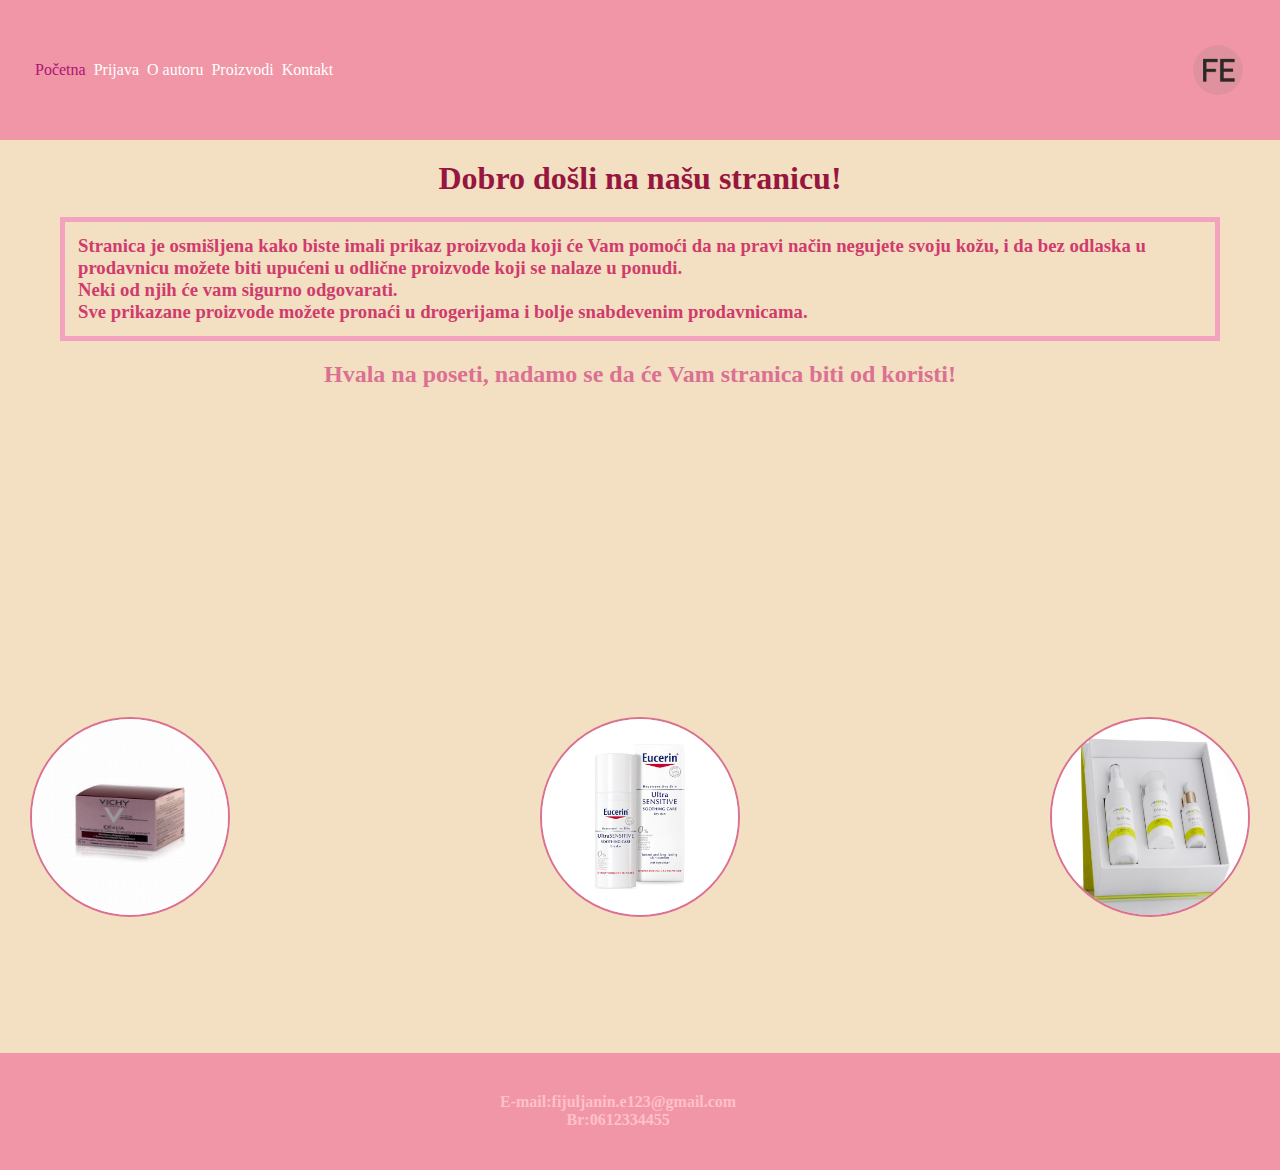
<file: index.html>
<!DOCTYPE html>
<html lang="en">
<head>
    <meta charset="UTF-8">
    <meta http-equiv="X-UA-Compatible" content="IE=edge">
    <meta name="viewport" content="width=device-width, initial-scale=1.0">
    
    <link rel="stylesheet" href="csss/početna.css">
   <script src="projekat.js" defer></script>
    
    <title>Document</title>
    
</head>
<body>
    <div class="glavni">
    <div class="nav">
        <img src="slike/logoo.jpg">
  <ul>
        <li><a class="prvijs" href="početna.html">Početna</a></li>
        <li><a href="o nama.html">Prijava</a></li>
        <li><a href="o autoru.html">O autoru</a></li>
        <li><a href="preporuke.html">Proizvodi</a></li>
        <li><a href="kontakt.html">Kontakt</a></li>
       
    </ul></div>
    <div class="main">
       
        <h1>Dobro došli na našu stranicu!</h1>
        <h3>Stranica je osmišljena kako biste imali prikaz proizvoda koji će Vam pomoći da na pravi način negujete svoju kožu, i da bez odlaska
            u prodavnicu možete biti upućeni u odlične proizvode koji se nalaze u ponudi. <br>
            Neki od njih će vam sigurno odgovarati. <br>
            Sve prikazane proizvode možete pronaći u drogerijama i bolje snabdevenim prodavnicama.

        </h3>
        <h2>Hvala na poseti, nadamo se da će Vam stranica biti od koristi!</h2>
    </div>
    <div class="main1">
        <img src="slike/v.png" alt="">
        <img src="slike/ee.png" alt="">
        <img src="slike/set.jpg" alt="">
    </div>
    <div class="footer">
      <h4> E-mail:fijuljanin.e123@gmail.com <br>
        Br:0612334455 </h4>
    </div>
    </div>
 
</body>
</html>
</file>
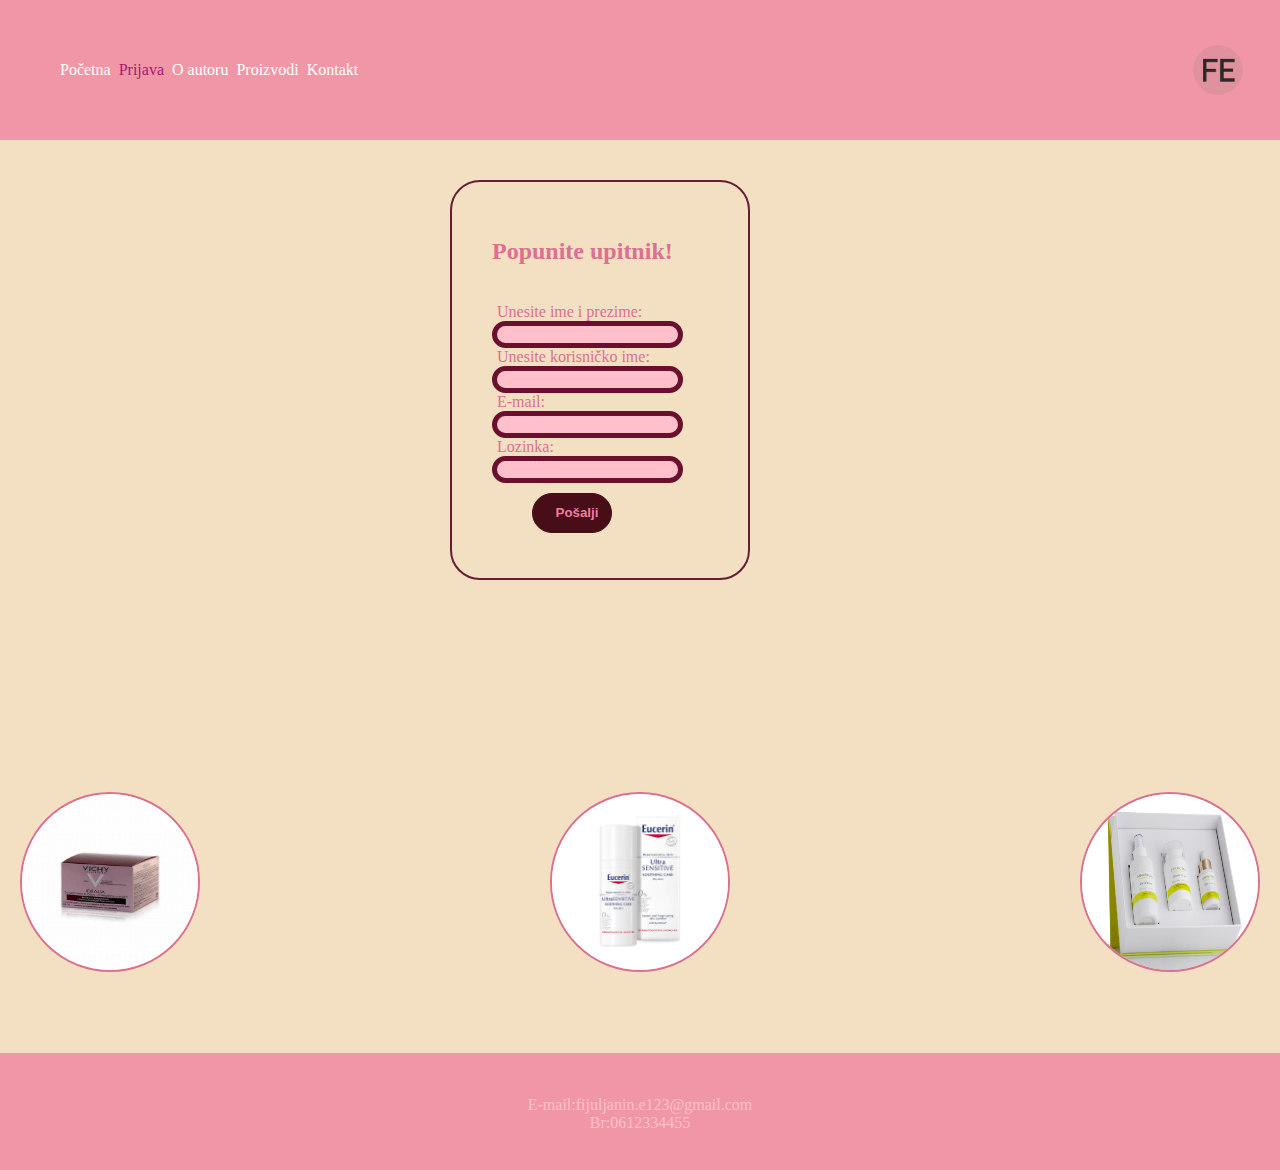
<file: o nama.html>
<!DOCTYPE html>
<html lang="en">
<head>
    <meta charset="UTF-8">
    <meta http-equiv="X-UA-Compatible" content="IE=edge">
    <meta name="viewport" content="width=device-width, initial-scale=1.0">
    <link rel="stylesheet" href="csss/o nama.css">
    <script src="projekat.js" defer></script>
   
    <title>Document</title>
</head>
<body>
    <div class="glavni">
    <div class="nav">
        <img src="slike/logoo.jpg">
  
        <ul>
            <li><a href="početna.html">Početna</a></li>
            <li><a class="prvijs" href="o nama.html">Prijava</a></li>
            <li><a href="o autoru.html">O autoru</a></li>
            <li><a href="preporuke.html">Proizvodi</a></li>
            <li><a href="kontakt.html">Kontakt</a></li>
    </ul></div>
    <div class="main">
        <div class="main3">
        <h2>Popunite upitnik!</h2><br>
        <form>
            <label for="text">Unesite ime i prezime:</label><br>
            <input type="text"><br>
            <label for="text">Unesite korisničko ime:</label><br>
            <input type="text"><br>
            <label for="text">E-mail:</label><br>
            <input type="text"><br>
            <label for="text">Lozinka:</label><br>
           <input type="password"><br>
        </form>
       <button><a href="pocetnaa.html"><h4>Pošalji</h4></a></button>
    </div>
    </div>
        <div class="main1">
            <img src="slike/v.png" alt="">
            <img src="slike/ee.png" alt="">
            <img src="slike/set.jpg" alt="">
        </div>
        <div class="footer">
          <p>E-mail:fijuljanin.e123@gmail.com <br>
            Br:0612334455</p>
        </div>
   
   
    </div>
</body>
</html>
</file>
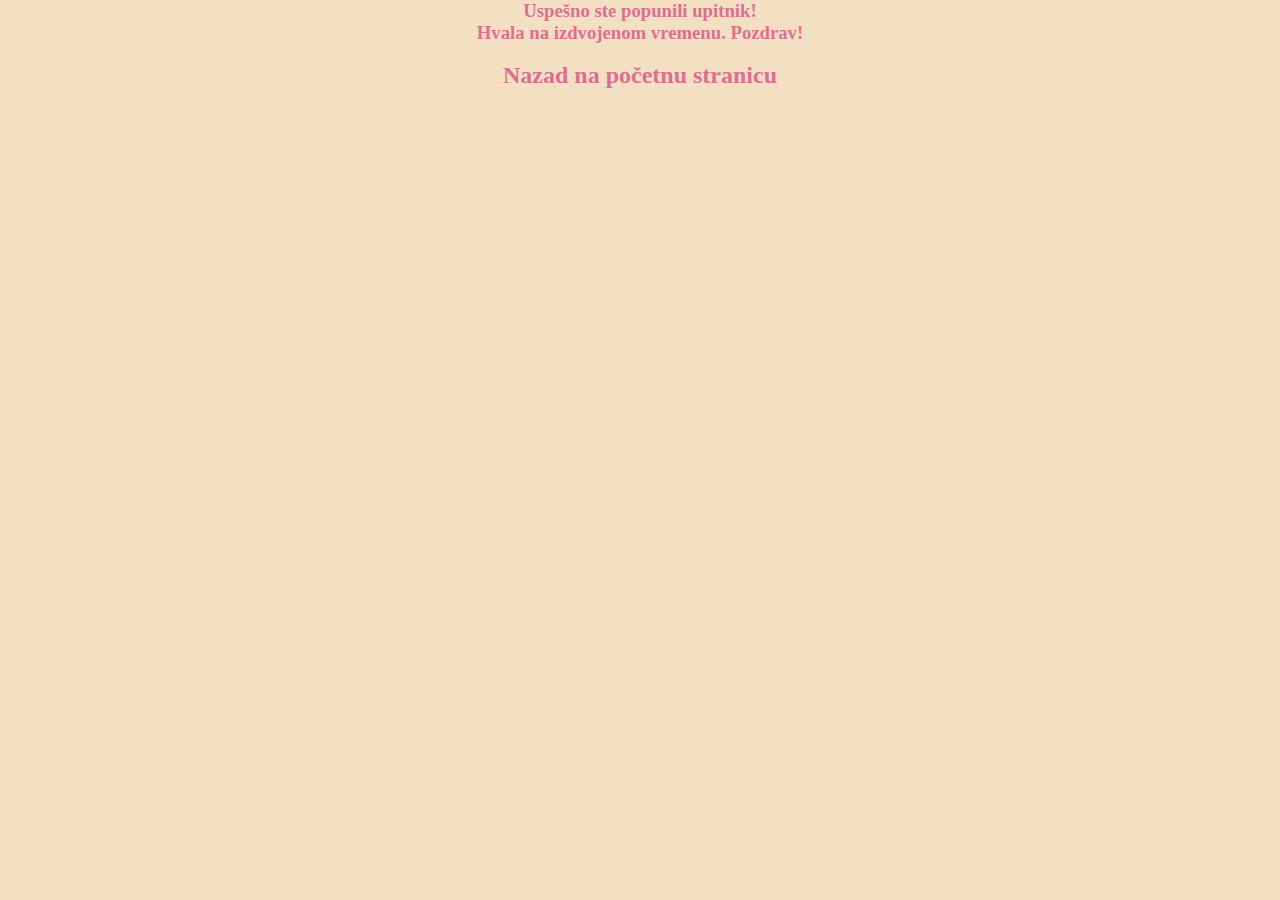
<file: pocetnaa.html>
<!DOCTYPE html>
<html lang="en">
<head>
    <meta charset="UTF-8">
    <meta http-equiv="X-UA-Compatible" content="IE=edge">
    <meta name="viewport" content="width=device-width, initial-scale=1.0">
    <link rel="stylesheet" href="csss/pocetnaa.css">
    <title>Document</title>
</head>
<body> 
    <div class="main">
    <h3>Uspešno ste popunili upitnik!<br>
        Hvala na izdvojenom vremenu.
        Pozdrav!
    </h3><br>
    <a href="početna.html"><h2>Nazad na početnu stranicu</h2></a>
    </div>
</div>
</body>
</html>
</file>
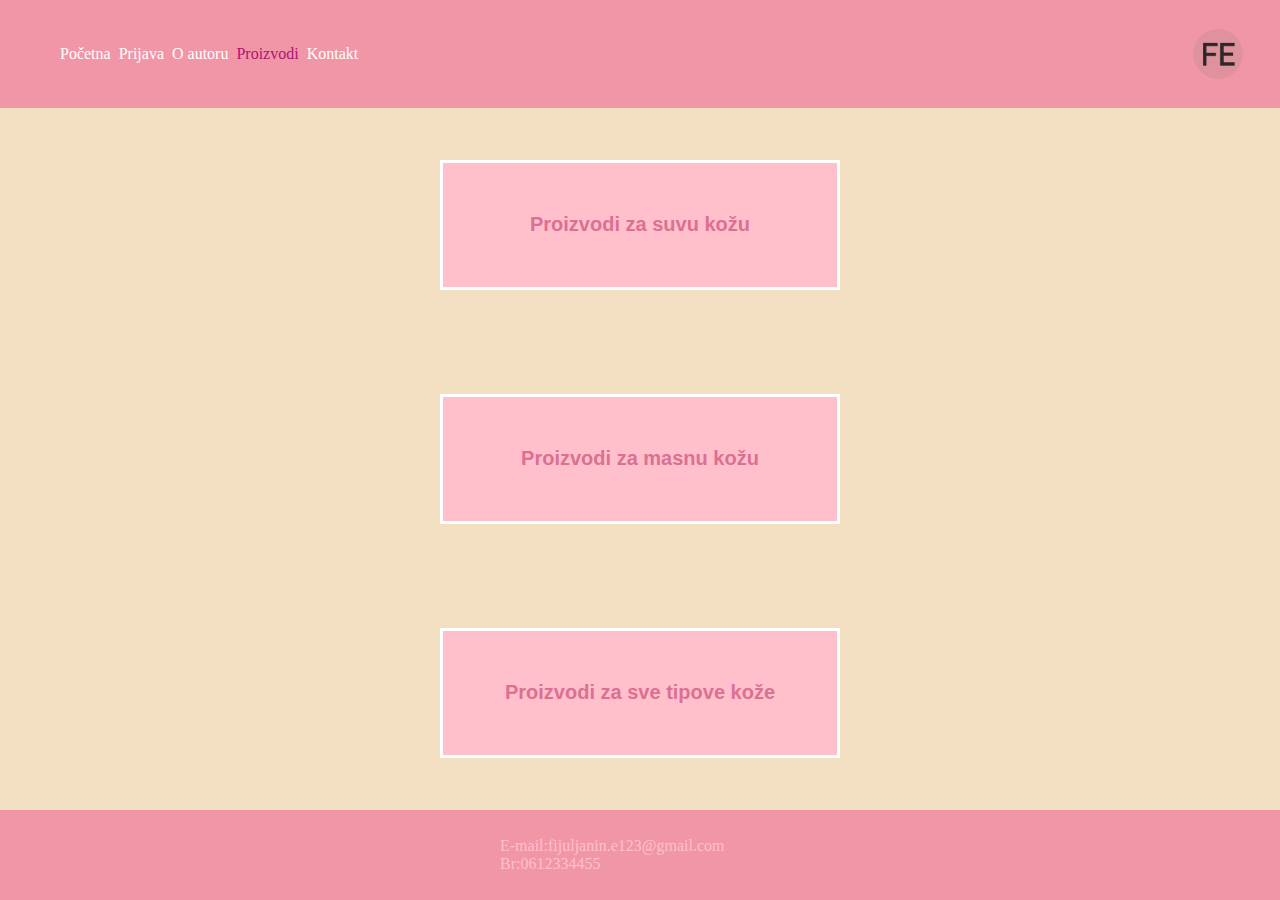
<file: preporuke.html>
<!DOCTYPE html>
<html lang="en">
<head>
    <meta charset="UTF-8">
    <meta http-equiv="X-UA-Compatible" content="IE=edge">
    <meta name="viewport" content="width=device-width, initial-scale=1.0">
    <link rel="stylesheet" href="csss/preporuke.css">
    <script src="projekat.js" defer></script>
   
    <title>Document</title>
</head>
<body>
    <div class="glavni">
    <div class="nav">
        <img src="slike/logoo.jpg">
  
        <ul>
            <li><a href="početna.html">Početna</a></li>
            <li><a href="o nama.html">Prijava</a></li>
            <li><a href="o autoru.html">O autoru</a></li>
            <li><a class="prvijs" href="preporuke.html">Proizvodi</a></li>
            <li><a href="kontakt.html">Kontakt</a></li>
    </ul></div>
    <div class="main">
      <div class="main1"> <a href="proizvodi1.html"><button><h2>Proizvodi za suvu kožu</h2></button></a></div> 
       <div class="main2"> <a href="proizvodi2.html"><button><h2>Proizvodi za masnu kožu</h2></button></a></div>
       <div class="main3"> <a href="proizvodi3.html"><button><h2>Proizvodi za sve tipove kože</h2></button></a></div>
    </div>
    <div class="footer">
      <p>E-mail:fijuljanin.e123@gmail.com <br>
        Br:0612334455</p>
    </div>
    </div>
</body>
</html>
</file>
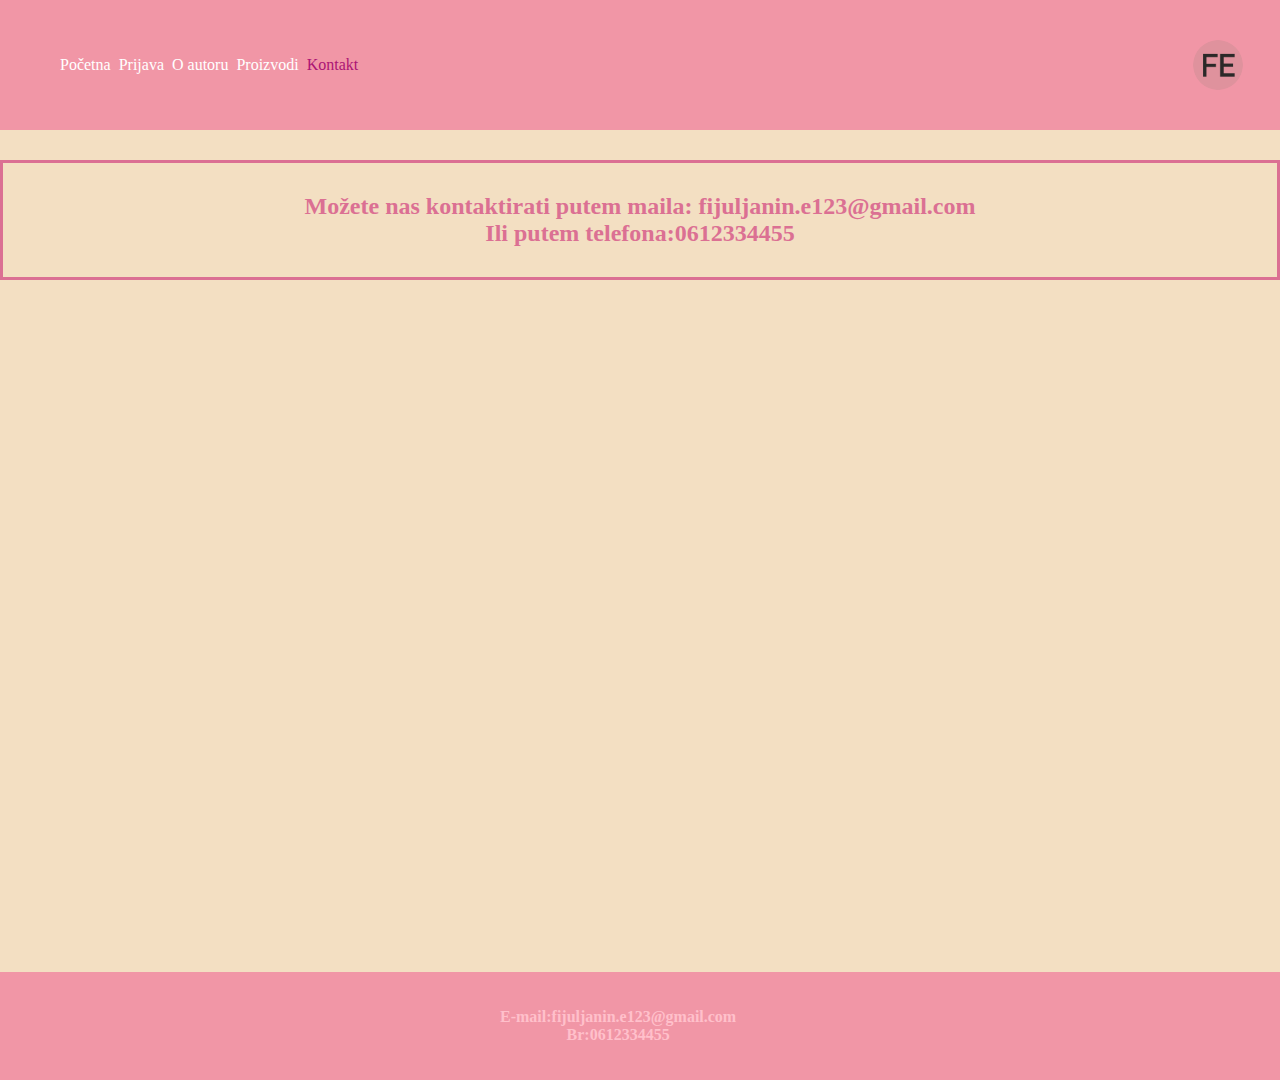
<file: prijava.html>
<!DOCTYPE html>
<html lang="en">
<head>
    <meta charset="UTF-8">
    <meta http-equiv="X-UA-Compatible" content="IE=edge">
    <meta name="viewport" content="width=device-width, initial-scale=1.0">
    <link rel="stylesheet" href="csss/kontakt.css">
    <script src="projekat.js" defer></script>
    
    <title>Document</title>
</head>
<body>
    <div class="glavni">
    <div class="nav">
        <img src="slike/logoo.jpg">
  
        <ul>
            <li><a href="početna.html">Početna</a></li>
            <li><a href="o nama.html">Prijava</a></li>
            <li><a href="o autoru.html">O autoru</a></li>
            <li><a href="preporuke.html">Proizvodi</a></li>
            <li><a class="prvijs" href="kontakt.html">Kontakt</a></li>
    </ul></div>
    <div class="main">
        <h2>Možete nas kontaktirati putem maila: fijuljanin.e123@gmail.com <br>
            Ili putem telefona:0612334455

        </h2>
        <div class="mapa">
        <p><iframe src="https://www.google.com/maps/embed?pb=!1m18!1m12!1m3!1d46484.242166228876!2d19.974645994701735!3d43.2668209587747!2m3!1f0!2f0!3f0!3m2!1i1024!2i768!4f13.1!3m3!1m2!1s0x4757de16791c62d9%3A0xfd17808eb8a8110b!2z0KHRmNC10L3QuNGG0LA!5e0!3m2!1ssr!2srs!4v1650724684411!5m2!1ssr!2srs" width="98%" height="450" style="border:0;" allowfullscreen="" loading="lazy" referrerpolicy="no-referrer-when-downgrade"></iframe></p>
    </div>
    </div>
    <div class="footer">
       <h4>E-mail:fijuljanin.e123@gmail.com <br>
        Br:0612334455</h4>
    </div>
    </div>
</body>
</html>
</file>
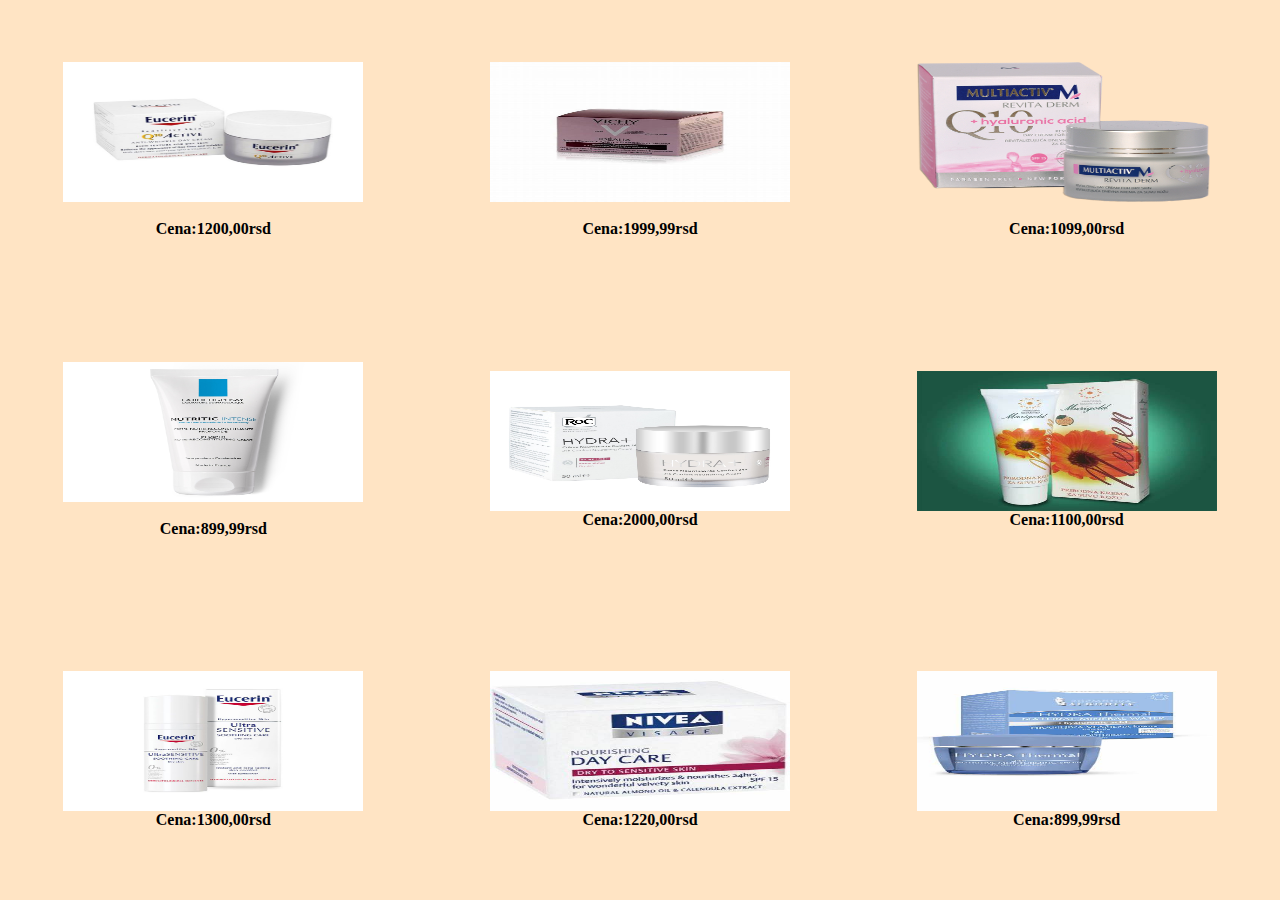
<file: proizvodi1.html>
<!DOCTYPE html>
<html lang="en">
<head>
    <meta charset="UTF-8">
    <meta http-equiv="X-UA-Compatible" content="IE=edge">
    <meta name="viewport" content="width=device-width, initial-scale=1.0">
    <link rel="stylesheet" href="csss/proizvodi1.css">
    <title>Document</title>
</head>
<body>
    <div class="glavni">
    <div class="div1">
        <div class="div11">
        <img src="slike/e.png" alt=""><br>
       <h4>Cena:1200,00rsd</h4>
        </div>
    
    <div class="div111">
        <img src="slike/v.png" alt=""><br>
        <h4>Cena:1999,99rsd</h4>
    </div>
    <div class="div1111">
        <img src="slike/m.png" alt=""><br>
      <h4>Cena:1099,00rsd</h4>
    </div>
      
    </div>
        <div class="div2">
            <div class="div22">
                <img src="slike/lr.png" alt=""><br>
                <h4>Cena:899,99rsd</h4>

            </div>
            <div class="div222">
                <img src="slike/h.png" alt="">
                <h4>Cena:2000,00rsd</h4>
            </div>
            <div class="div2222">
                <img src="slike/n.png" alt="">
                <h4>Cena:1100,00rsd</h4>
            </div>
        </div>
        <div class="div3">
            <div class="div33">
                <img src="slike/ee.png" alt="">
                <h4>Cena:1300,00rsd</h4>
            </div>
            <div class="div333">
                <img src="slike/ni.png" alt="">
                <h4>Cena:1220,00rsd</h4>
            </div>
            <div class="div3333">
                <img src="slike/a.png" alt="">
                <h4>Cena:899,99rsd</h4>
            </div>
        </div>

    </div>
</body>
</html>
</file>
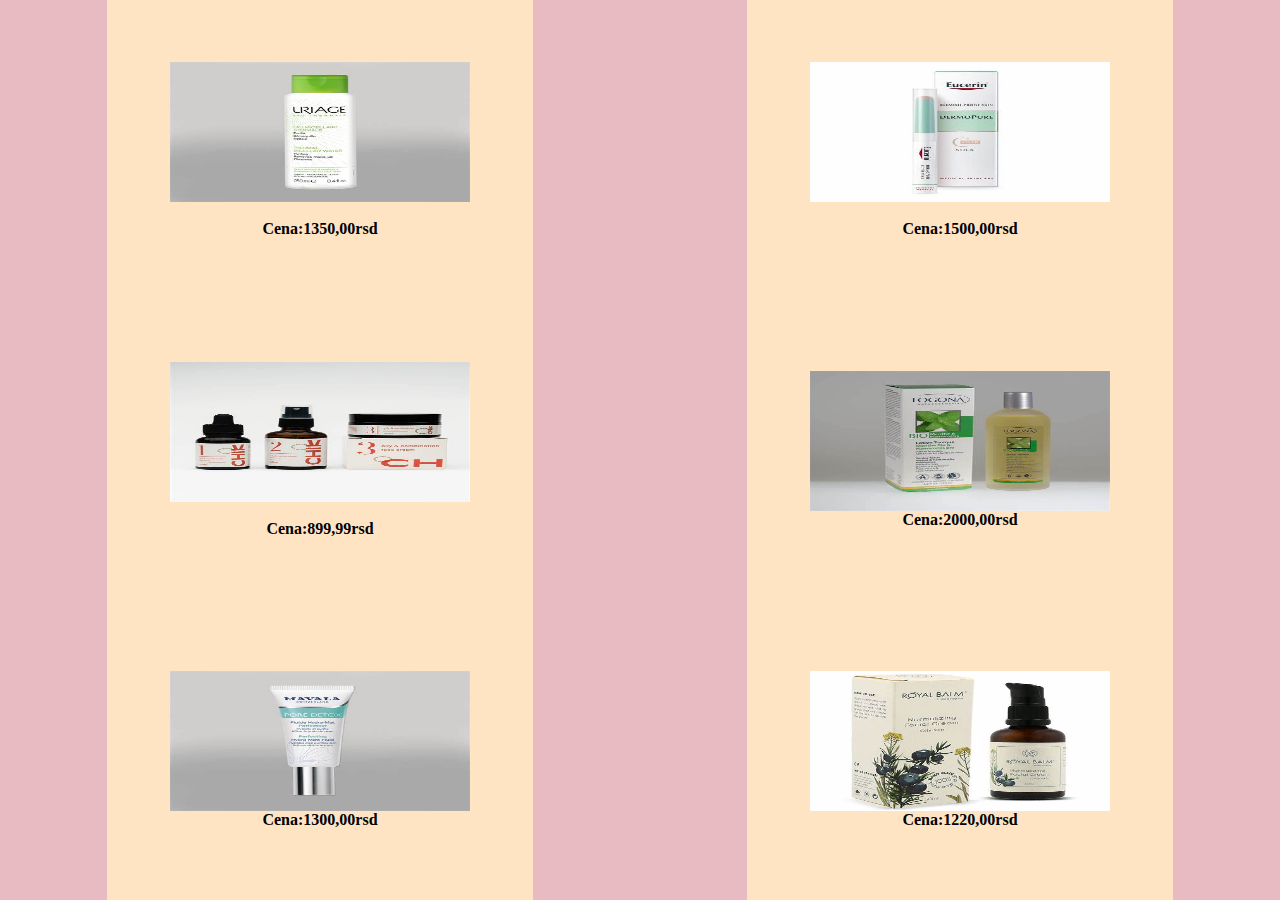
<file: proizvodi2.html>
<!DOCTYPE html>
<html lang="en">
<head>
    <meta charset="UTF-8">
    <meta http-equiv="X-UA-Compatible" content="IE=edge">
    <meta name="viewport" content="width=device-width, initial-scale=1.0">
    <link rel="stylesheet" href="csss/proizvodi2.css">
    <title>Document</title>
</head>
<body>
    <div class="glavni">
        <div class="div1">
            <div class="div11">
            <img src="slike/ur.png" alt=""><br>
           <h4>Cena:1350,00rsd</h4>
            </div>
        
        <div class="div111">
            <img src="slike/eu.png" alt=""><br>
            <h4>Cena:1500,00rsd</h4>
        </div>
        
        </div>
            <div class="div2">
                <div class="div22">
                    <img src="slike/c.png" alt=""><br>
                    <h4>Cena:899,99rsd</h4>
    
                </div>
                <div class="div222">
                    <img src="slike/l.png" alt="">
                    <h4>Cena:2000,00rsd</h4>
                </div>
                
            </div>
            <div class="div3">
                <div class="div33">
                    <img src="slike/ma.png" alt="">
                    <h4>Cena:1300,00rsd</h4>
                </div>
                <div class="div333">
                    <img src="slike/r.png" alt="">
                    <h4>Cena:1220,00rsd</h4>
                </div>
               
            </div>
    
        </div>
    </body>
    </html>
</body>
</html>
</file>
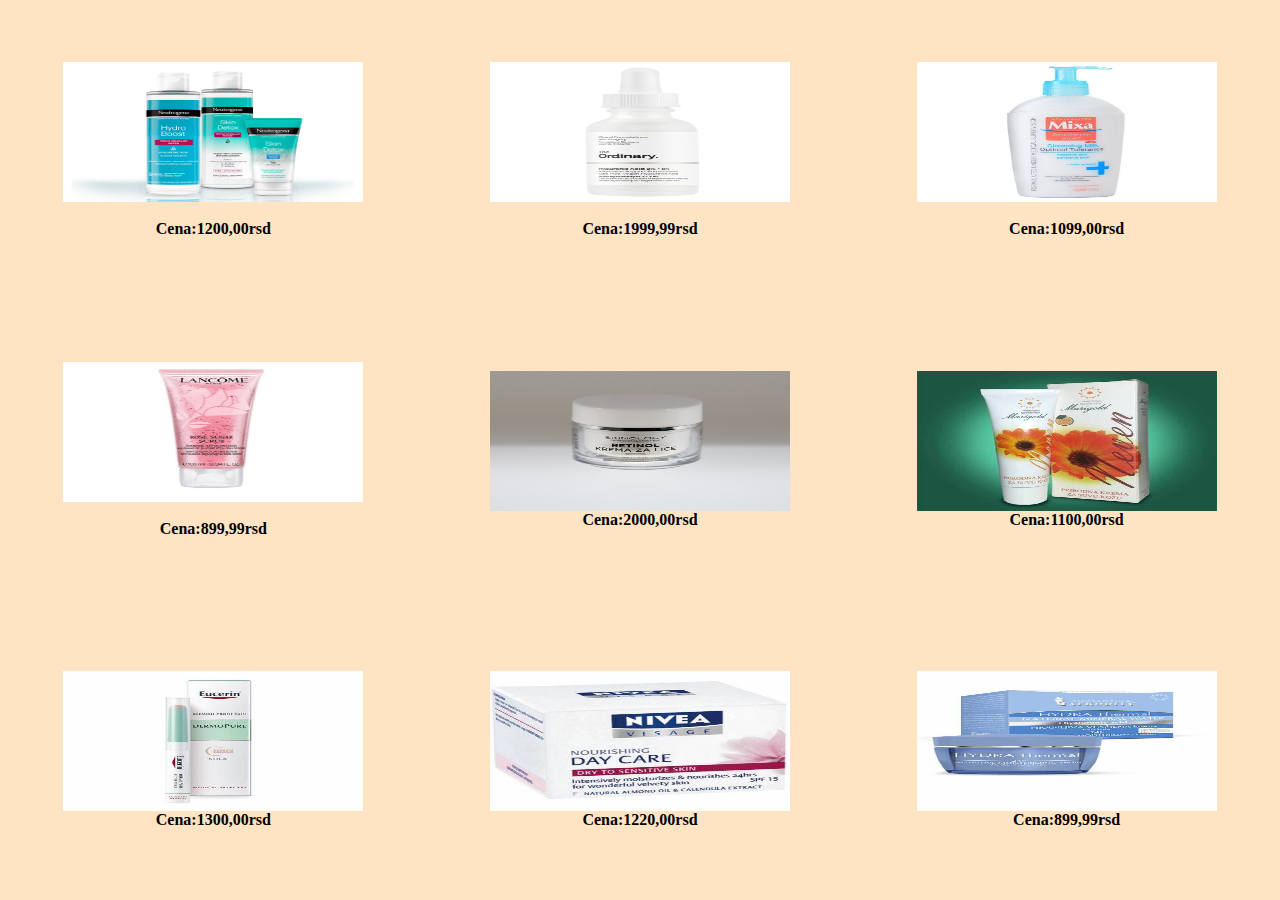
<file: proizvodi3.html>
<!DOCTYPE html>
<html lang="en">
<head>
    <meta charset="UTF-8">
    <meta http-equiv="X-UA-Compatible" content="IE=edge">
    <meta name="viewport" content="width=device-width, initial-scale=1.0">
    <link rel="stylesheet" href="csss/proizvodi.css">
    <title>Document</title>
</head>
<body>
    <div class="glavni">
        <div class="div1">
            <div class="div11">
            <img src="slike/pr1.png" alt=""><br>
           <h4>Cena:1200,00rsd</h4>
            </div>
        
        <div class="div111">
            <img src="slike/pr2.png" alt=""><br>
            <h4>Cena:1999,99rsd</h4>
        </div>
        <div class="div1111">
            <img src="slike/pr3.png" alt=""><br>
          <h4>Cena:1099,00rsd</h4>
        </div>
          
        </div>
            <div class="div2">
                <div class="div22">
                    <img src="slike/pr4.png" alt=""><br>
                    <h4>Cena:899,99rsd</h4>
    
                </div>
                <div class="div222">
                    <img src="slike/pr5.png" alt="">
                    <h4>Cena:2000,00rsd</h4>
                </div>
                <div class="div2222">
                    <img src="slike/n.png" alt="">
                    <h4>Cena:1100,00rsd</h4>
                </div>
            </div>
            <div class="div3">
                <div class="div33">
                    <img src="slike/eu.png" alt="">
                    <h4>Cena:1300,00rsd</h4>
                </div>
                <div class="div333">
                    <img src="slike/ni.png" alt="">
                    <h4>Cena:1220,00rsd</h4>
                </div>
                <div class="div3333">
                    <img src="slike/a.png" alt="">
                    <h4>Cena:899,99rsd</h4>
                </div>
            </div>
    
        </div>
    </body>
    </html>
</body>
</html>
</file>
<file: csss/početna.css>
*{
    margin: 0;
    box-sizing: border-box;
    padding: 0;
}
.glavni{
    width: 100%;
    height: 130vh;
    background-color: rgb(243, 223, 194);
    display: flex;
    flex-direction: column;
    
    
}
.nav{
    width: 100%;
    height: 12%;
    background-color: rgb(241, 150, 166);
    display: flex;
    align-items: center;
    flex-wrap: wrap;
   justify-content: space-between;
   flex-direction: row-reverse;
}
ul{
    list-style: none;
    display: flex;
    flex-wrap: wrap;
    gap: 8px;
    margin-left: 35px;



}
 ul li a{
    list-style: none;
    color: white;
}
.nav a:hover{
    background-color: rgb(195, 18, 112);
  
}

.nav img{
   width: 50px;
   height: 50px;
   border-radius: 100%;
    margin-right: 37px ;
   
}
a{
    color: black;
}
.main{
width: 100%;
height: 39%;
background-color: rgb(243, 223, 194); 
    display: flex;
    flex-direction: column;
    gap: 20px;
    
}
.footer{
    width: 100%;
    height: 10%;
    background-color:  rgb(241, 150, 166);
    display: flex;
    align-items: center;
    text-align: center;
}
.main1{
    width: 100%;
height: 39%;
background-color: rgb(243, 223, 194); 
    display: flex;
    flex-direction: row;
    justify-content: space-between;
    align-items: center;
   
}
p{
   margin-left: 35px;
   margin-right: 35px;
   
}
h3{
    margin-left: 60px;
    margin-right: 60px;
    border: 5px solid rgb(243, 163, 190);
    padding: 13px;
    
}
h1{
   text-align: center;
   color: rgb(150, 22, 64);
   margin-top: 20px;
   
}
ul li a{
    text-decoration: none; 
 }
.main1 img{
    width: 200px;
    height: 200px;
    border-radius: 100%;
    border: 2px solid palevioletred;
    margin-bottom: 15px;
    margin-left: 30px;
    margin-right: 30px;
   
   
    
}
h3{
    color: rgb(208, 59, 109);
}
.p1{
    margin-left: 500px;
    color:rgb(181, 11, 68); 
}
h2{
    text-align: center;
    color: palevioletred;
}
h4{
    text-align: center;
    color: pink;
    margin-left: 500px;
}
</file>
<file: csss/o nama.css>
*{
    margin: 0;
    box-sizing: border-box;
}
.glavni{
    width: 100%;
    height: 130vh;
    background-color: rgb(243, 223, 194);
    display: flex;
    flex-direction: column;
    
}
.nav{
    width: 100%;
    height: 12%;
    background-color: rgb(241, 150, 166);
    display: flex;
    align-items: center;
    flex-wrap: wrap;
   justify-content: space-between;
   flex-direction: row-reverse;
}
ul{
    list-style: none;
    display: flex;
    flex-wrap: wrap;
    gap: 8px;
    margin-left: 20px;



}
.nav img{
    width: 50px;
    height: 50px;
    margin-right: 37px ;
    border-radius: 100%;

   
}
ul li a{
    text-decoration: none; 
    color: white;
 }

 .nav a:hover{
    background-color: rgb(172, 20, 117);
    
}



.main{
    width: 100%;
    height: 50%;
    background-color: rgb(243, 223, 194); 
    display: flex;
    flex-direction: column;
    gap: 8px;

}
.main1{
    width: 100%;
    height: 28%;
    background-color: rgb(243, 223, 194); 
    display: flex;
        flex-direction: row;
        justify-content: space-between;
        align-items: center;
}
.footer{
    width: 100%;
    height: 10%;
    background-color:  rgb(241, 150, 166);
    display: flex;
}
h2{
    color: palevioletred;
    margin-top: 10px;
    margin-left: 40px;
}
form{
   margin-left: 10px;
    
    text-decoration: dotted;
    color: palevioletred;
}
h4{
    color: rgb(240, 124, 163);
    text-decoration: none;
    margin-left: 10px;
    text-align: center;
}
button{
    width: 80px;
    height: 40px;
    background-color: rgb(71, 14, 23);
    border: 2px salmon;
    margin-left: 80px;
    text-decoration: none;
    text-align: center;
    border: 1px solid rgb(71, 14, 23) ;
    border-radius: 40px;
}
a{
    text-decoration: none;
}
p{
    width: 100%;
    height: 30px;
}
.main1 img{
    width: 180px;
    height: 180px;
    border-radius: 100%;
    border: 2px solid palevioletred;
    margin-bottom: 15px;
    margin-left: 20px;
    margin-right: 20px;
}
.footer{
    width: 100%;
    height: 10%;
    background-color: rgb(241, 150, 166);
    display: flex;
    
    align-items: center;
    text-align: center;
}
.p1{
   margin-left: 500px;
    color: rgb(181, 11, 68);
}
.main3{
    width: 300px;
    height: 400px;
    border: 2px solid rgb(103, 29, 54);
    background-color:rgb(243, 223, 194); ;
    margin-left: 450px;
    border-radius: 30px;
    gap: 10px;
    margin-top: 40px;
    display: flex;
    justify-content: center;
    flex-direction: column;
 

}
input{
    margin-left: 30px;
    background-color: pink;
    border: 5px solid rgb(106, 16, 46);
    border-radius: 20px;
} 
label{
margin-left: 35px;
margin-top: 30px;
margin-bottom: 30px;
}
p{
    color: pink;
    text-align: center;
}
</file>
<file: csss/pocetnaa.css>
*{
    box-sizing: border-box;
    margin: 0;
}
.main{
    width: 100vw;
    height: 100vh;
    background-color: rgb(243, 223, 194);
}
h3{
    text-align: center;
    text-decoration: dotted;
    color: palevioletred;
}
button{
    justify-content: center;
    color: palevioletred;
    text-decoration-color: palevioletred;
    width: 300px;
    height: 30px;
}
h2{
    text-decoration: none;
    color: palevioletred;
    text-align: center;
    
}
a{
    text-decoration: none;
}
</file>
<file: csss/preporuke.css>
*{
    margin: 0;
    box-sizing: border-box;
}
.glavni{
    width: 100vw;
    height: 100vh;
    background-color: rgb(243, 223, 194);
    display: flex;
    flex-direction: column;
    
}
.nav{
    width: 100%;
    height: 12%;
    background-color: rgb(241, 150, 166);
    display: flex;
    align-items: center;
    flex-wrap: wrap;
   justify-content: space-between;
   flex-direction: row-reverse;
}
ul{
    list-style: none;
    display: flex;
    flex-wrap: wrap;
    gap: 8px;
    margin-left: 20px;



}
ul li a{
   text-decoration: none; 
   color: white;
}
.nav a:hover{
    background-color: rgb(204, 12, 118);

}


.nav img{
    width: 50px;
    height: 50px;
    margin-right: 37px ;
    border-radius: 100%;
   
}


.footer{
    width: 100%;
    height: 10%;
    background-color:  rgb(241, 150, 166);
    display: flex;
    align-items: center;
}
.main{
    width: 100vw;
    height: 78%;
    background-color: rgb(243, 223, 194); 
    display: flex;
    flex-direction: column;
}
.main1{
    width: 100%;
    height: 33.33%;
    background-color:rgb(243, 223, 194) ;
    display: flex;
    justify-content: center;
    align-items: center;
}
.main2{
    width: 100%;
    height: 33.33%;
    background-color:rgb(243, 223, 194) ;
    display: flex;
    justify-content: center;
    align-items: center;
}
.main3{
    width: 100%;
    height: 33.33%;
    background-color:rgb(243, 223, 194) ;
    display: flex;
    justify-content: center;
    align-items: center;
}
h2{
    text-align: center;
    color: palevioletred;

}
button{
    width: 400px;
    height: 130px;
    background-color: pink;
    border: 3px solid white;
}
p{
    margin-left: 500px;
    color:pink;
}
h4{
    margin-left: 500px;
    color: pink;
}
</file>
<file: csss/kontakt.css>
*{
    margin: 0;
    box-sizing: border-box;
}
.glavni{
    width: 100%;
    height: 120vh;
    background-color: rgb(243, 223, 194);
    display: flex;
    flex-direction: column;
    justify-content: center;
    align-items: center;
    
}
.nav{
    width: 100%;
    height: 12%;
    background-color: rgb(241, 150, 166);
    display: flex;
    align-items: center;
    flex-wrap: wrap;
   justify-content: space-between;
   flex-direction: row-reverse;
}
ul{
    list-style: none;
    display: flex;
    flex-wrap: wrap;
    gap: 8px;
    margin-left: 20px;



}
ul li a{
    text-decoration: none; 
    color: white;
 }
 .nav a:hover{
    background-color: rgb(204, 12, 118);
  
}


.nav img{
    width: 50px;
    height: 50px;
    margin-right: 37px ;
    border-radius: 100%;
   
}
a{
    color: black;
}
.footer{
    width: 100%;
    height: 10%;
    background-color:  rgb(241, 150, 166);
    display: flex;
    align-items: center;
    text-align: center;
}
.main{
    width: 100%;
    height: 78%;
    background-color: rgb(243, 223, 194); 
    display: flex;
    flex-direction: column;
    flex-wrap: wrap;
}
h2{
    color: palevioletred;
    text-decoration: double;
    
    margin-top: 30px;
    border: 3px solid palevioletred;
    padding: 30px;
    text-align: center;


}
p{
    width: 100%;
    height: 30%;
 
   
}
.p1{
    color: rgb(181, 11, 68);
    margin-left: 500px;
}
h4{
    color: pink;
    text-align: center;
    margin-left: 500px;
}
.mapa{
    width: 100%;
    height: 60%;
    background-color: rgb(243, 223, 194);
   
    
}
</file>
<file: csss/proizvodi1.css>
*{
    box-sizing: border-box;
    margin: 0;
}
.glavni{
    width: 100vw;
    height: 100vh;
    background-color: bisque;
}
.div1{
    width: 100vw;
    height: 33.33%;
    background-color: rgb(232, 187, 194);
    display: flex;
    justify-content: space-around;
    flex-direction: row;
}
.div2{
    width: 100vw;
    height: 33.33%;
    background-color: rgb(232, 187, 194);  
    display: flex;
    justify-content: space-around;
    flex-direction: row;
}
.div3{
    width: 100vw;
    height: 33.33%;
    background-color: rgb(232, 187, 194);
    display: flex;
    justify-content: space-around;
    flex-direction: row;
}
.div11 img{
    width: 300px;
    height: 140px;

}
.div11{
    width: 33.33%;
    height: 100%;
    display: flex;
    flex-direction: column;
    background-color: bisque;
    justify-content: center;
    align-items: center;
}
.div111 img{
    width: 300px;
    height: 140px;

}
.div111{
    width: 33.33%;
    height: 100%;
    display: flex;
    flex-direction: column;
    background-color: bisque;
    justify-content: center;
    align-items: center;
}
.div1111 img{
    width: 300px;
    height: 140px;

}
.div1111{
    width: 33.33%;
    height: 100%;
    display: flex;
    flex-direction: column;
    background-color: bisque;
    justify-content: center;
    align-items: center;
}
h4{
    text-align: center;
}

.div22 img{
    width: 300px;
    height: 140px;

}
.div22{
    width: 33.33%;
    height: 100%;
    display: flex;
    flex-direction: column;
    background-color: bisque;
    justify-content: center;
    align-items: center;
}
.div222 img{
    width: 300px;
    height: 140px;

}
.div222{
    width: 33.33%;
    height: 100%;
    display: flex;
    flex-direction: column;
    background-color: bisque;
    justify-content: center;
    align-items: center;
}
.div2222 img{
    width: 300px;
    height: 140px;

}
.div2222{
    width: 33.33%;
    height: 100%;
    display: flex;
    flex-direction: column;
    background-color: bisque;
    justify-content: center;
    align-items: center;
}
.div33 img{
    width: 300px;
    height: 140px;

}
.div33{
    width: 33.33%;
    height: 100%;
    display: flex;
    flex-direction: column;
    background-color: bisque;
    justify-content: center;
    align-items: center;
}
.div333 img{
    width: 300px;
    height: 140px;

}
.div333{
    width: 33.33%;
    height: 100%;
    display: flex;
    flex-direction: column;
    background-color: bisque;
    justify-content: center;
    align-items: center;
}
.div3333 img{
    width: 300px;
    height: 140px;

}
.div3333{
    width: 33.33%;
    height: 100%;
    display: flex;
    flex-direction: column;
    background-color: bisque;
    justify-content: center;
    align-items: center;
}
</file>
<file: csss/proizvodi2.css>
*{
    box-sizing: border-box;
    margin: 0;
}
.glavni{
    width: 100vw;
    height: 100vh;
    background-color: bisque ;
}
.div1{
    width: 100vw;
    height: 33.33%;
    background-color: rgb(232, 187, 194);
    display: flex;
    justify-content: space-around;
    flex-direction: row;
}
.div2{
    width: 100vw;
    height: 33.33%;
    background-color: rgb(232, 187, 194);  
    display: flex;
    justify-content: space-around;
    flex-direction: row;
}
.div3{
    width: 100vw;
    height: 33.33%;
    background-color: rgb(232, 187, 194);
    display: flex;
    justify-content: space-around;
    flex-direction: row;
}
.div11 img{
    width: 300px;
    height: 140px;

}
.div11{
    width: 33.33%;
    height: 100%;
    display: flex;
    flex-direction: column;
    background-color: bisque;
    justify-content: center;
    align-items: center;
}
.div111 img{
    width: 300px;
    height: 140px;

}
.div111{
    width: 33.33%;
    height: 100%;
    display: flex;
    flex-direction: column;
    background-color: bisque;
    justify-content: center;
    align-items: center;
}
.div1111 img{
    width: 300px;
    height: 140px;

}
.div1111{
    width: 33.33%;
    height: 100%;
    display: flex;
    flex-direction: column;
    background-color: bisque;
    justify-content: center;
    align-items: center;
}
h4{
    text-align: center;
}

.div22 img{
    width: 300px;
    height: 140px;

}
.div22{
    width: 33.33%;
    height: 100%;
    display: flex;
    flex-direction: column;
    background-color: bisque;
    justify-content: center;
    align-items: center;
}
.div222 img{
    width: 300px;
    height: 140px;

}
.div222{
    width: 33.33%;
    height: 100%;
    display: flex;
    flex-direction: column;
    background-color: bisque;
    justify-content: center;
    align-items: center;
}
.div2222 img{
    width: 300px;
    height: 140px;

}
.div2222{
    width: 33.33%;
    height: 100%;
    display: flex;
    flex-direction: column;
    background-color: bisque;
    justify-content: center;
    align-items: center;
}
.div33 img{
    width: 300px;
    height: 140px;

}
.div33{
    width: 33.33%;
    height: 100%;
    display: flex;
    flex-direction: column;
    background-color: bisque;
    justify-content: center;
    align-items: center;
}
.div333 img{
    width: 300px;
    height: 140px;

}
.div333{
    width: 33.33%;
    height: 100%;
    display: flex;
    flex-direction: column;
    background-color: bisque;
    justify-content: center;
    align-items: center;
}
.div3333 img{
    width: 300px;
    height: 140px;

}
.div3333{
    width: 33.33%;
    height: 100%;
    display: flex;
    flex-direction: column;
    background-color: bisque;
    justify-content: center;
    align-items: center;
}
</file>
<file: csss/proizvodi.css>
*{
box-sizing: border-box;
margin: 0;
}
*{
    box-sizing: border-box;
    margin: 0;
}
.glavni{
    width: 100vw;
    height: 100vh;
    background-color: bisque;
}
.div1{
    width: 100vw;
    height: 33.33%;
    background-color: rgb(232, 187, 194);
    display: flex;
    justify-content: space-around;
    flex-direction: row;
}
.div2{
    width: 100vw;
    height: 33.33%;
    background-color: rgb(232, 187, 194);  
    display: flex;
    justify-content: space-around;
    flex-direction: row;
}
.div3{
    width: 100vw;
    height: 33.33%;
    background-color: rgb(232, 187, 194);
    display: flex;
    justify-content: space-around;
    flex-direction: row;
}
.div11 img{
    width: 300px;
    height: 140px;

}
.div11{
    width: 33.33%;
    height: 100%;
    display: flex;
    flex-direction: column;
    background-color: bisque;
    justify-content: center;
    align-items: center;
}
.div111 img{
    width: 300px;
    height: 140px;

}
.div111{
    width: 33.33%;
    height: 100%;
    display: flex;
    flex-direction: column;
    background-color: bisque;
    justify-content: center;
    align-items: center;
}
.div1111 img{
    width: 300px;
    height: 140px;

}
.div1111{
    width: 33.33%;
    height: 100%;
    display: flex;
    flex-direction: column;
    background-color: bisque;
    justify-content: center;
    align-items: center;
}
h4{
    text-align: center;
}

.div22 img{
    width: 300px;
    height: 140px;

}
.div22{
    width: 33.33%;
    height: 100%;
    display: flex;
    flex-direction: column;
    background-color: bisque;
    justify-content: center;
    align-items: center;
}
.div222 img{
    width: 300px;
    height: 140px;

}
.div222{
    width: 33.33%;
    height: 100%;
    display: flex;
    flex-direction: column;
    background-color: bisque;
    justify-content: center;
    align-items: center;
}
.div2222 img{
    width: 300px;
    height: 140px;

}
.div2222{
    width: 33.33%;
    height: 100%;
    display: flex;
    flex-direction: column;
    background-color: bisque;
    justify-content: center;
    align-items: center;
}
.div33 img{
    width: 300px;
    height: 140px;

}
.div33{
    width: 33.33%;
    height: 100%;
    display: flex;
    flex-direction: column;
    background-color: bisque;
    justify-content: center;
    align-items: center;
}
.div333 img{
    width: 300px;
    height: 140px;

}
.div333{
    width: 33.33%;
    height: 100%;
    display: flex;
    flex-direction: column;
    background-color: bisque;
    justify-content: center;
    align-items: center;
}
.div3333 img{
    width: 300px;
    height: 140px;

}
.div3333{
    width: 33.33%;
    height: 100%;
    display: flex;
    flex-direction: column;
    background-color: bisque;
    justify-content: center;
    align-items: center;
}
</file>
